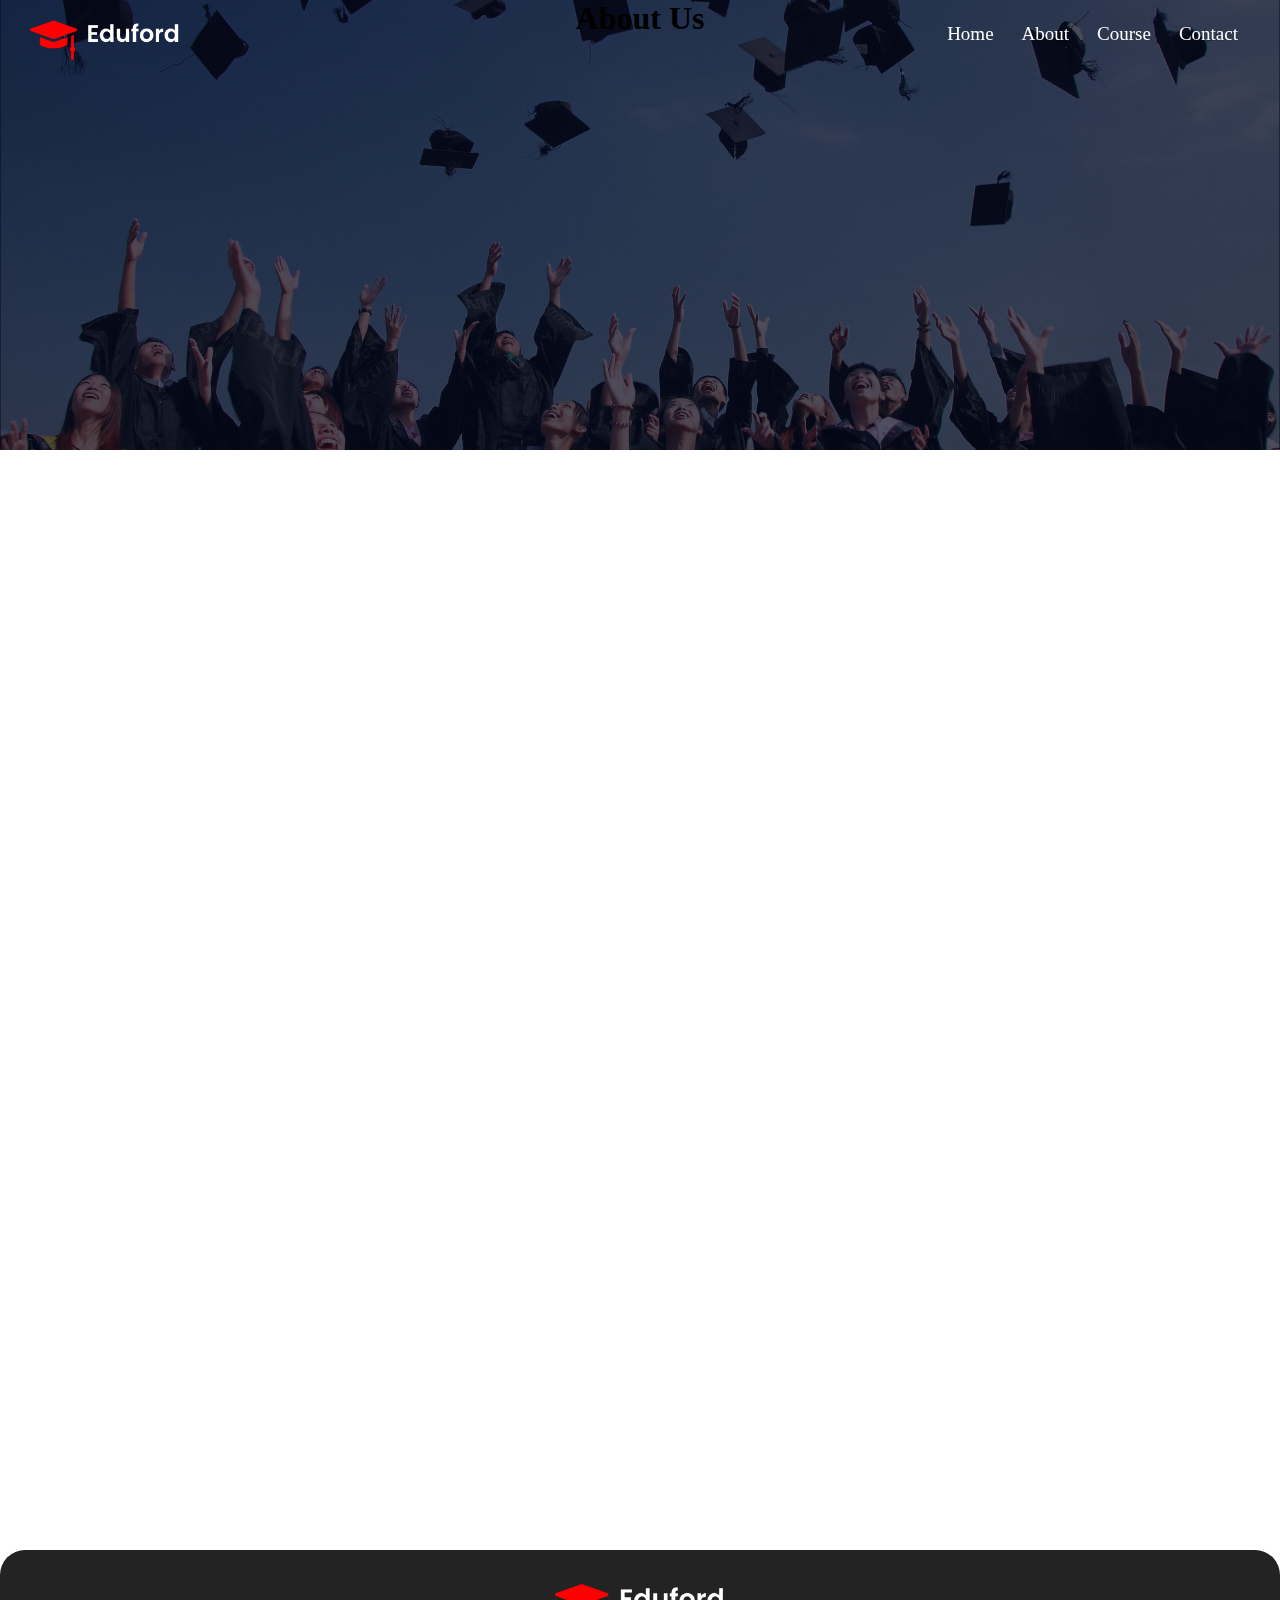
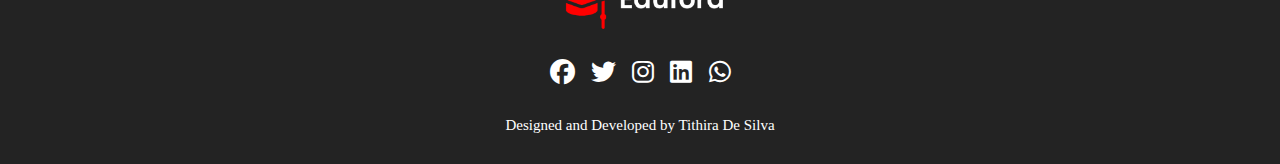
<file: aboutus.html>
<html lang="en">
<head>
    <meta charset="UTF-8">
    <meta name="viewport" content="width=device-width, initial-scale=1.0">
    <link rel="stylesheet" href="about-us-style.css">
    <link rel="stylesheet" href="https://stackpath.bootstrapcdn.com/font-awesome/4.7.0/css/font-awesome.min.css">
    <link rel="stylesheet" href="https://cdnjs.cloudflare.com/ajax/libs/font-awesome/6.4.0/css/all.min.css">
    <title>University Website Design</title>
</head>
<body>
    <section class="header">   
        <nav>
            <a href="index.html"><img src="images/logo.png" class="logo"></a>
            <div class="nav-links" id="navLinks">
                <i id="nav-close" class="fa fa-times" onclick="hideMenu()"></i>
                <ul>
                    <li><a href="index.html">Home</a></li>
                    <li><a href="aboutus.html">About</a></li>
                    <li><a href="courses.html">Course</a></li>
                    <li><a href="contact.html">Contact</a></li>
                </ul>
            </div>
            <i id="nav-barbars" class="fa fa-bars" onclick="showMenu()"></i>
        </nav>
        <div class="text-box">
            <h1>About Us</h1>
        </div>
    </section>

    <section class="content">

    </section>
    <section class="footer">
        <a href="index.html"><img src="images/logo.png" class="logo-footer"></a>
        <div class="icons-footer">
            <a href="https://www.facebook.com" target="_blank">
                <i class="fa-brands fa-facebook"></i>
            </a>
            <a href="https://www.facebook.com" target="_blank">
                <i class="fa-brands fa-twitter"></i>
            </a>
            <a href="https://www.instagram.com" target="_blank">
                <i class="fa-brands fa-instagram"></i>
            </a>
            <a href="https://www.linkedin.com" target="_blank">
                <i class="fa-brands fa-linkedin"></i>
            </a>
            <a href="https://www.facebook.com" target="_blank">
                <i class="fa-brands fa-whatsapp"></i>
            </a>
        </div>          
        <h4 class="footer-text">Designed and Developed by <a class="footer-link" href="https://www.tithiradesilva.com" target="_blank">Tithira De Silva</a></h4>
    </section>


    <script>
        window.addEventListener("scroll", function() {
            var nav = document.querySelector("nav");
            nav.classList.toggle("scrolling-nav", window.scrollY > 0);
        });

        var navLinks = document.getElementById("navLinks");

        function showMenu() {
            navLinks.style.right = "0";
        }

        function hideMenu() {
            navLinks.style.right = "-200px";
        }
    </script>
</body>
</html>
</file>
<file: about-us-style.css>
*{
    margin: 0px;
    padding: 0px;
    font-family: 'Circular Std';
}

.header {
    position: relative;
    min-height: 100vh;
    width: 100%;
    overflow: hidden;
}

nav {
    display: flex;
    padding: 0 0px;
    padding-top: 17px;
    padding-bottom: 15px;
    padding-right: 30px;
    justify-content: space-between;
    align-items: center;
    background-color: none;
    position: fixed;
    width: 100%;
    top: 0;
    z-index: 1000;
    transition: background-color 0.3s, padding 0.3s;
}

nav.scrolling-nav {
    background-color: white;
    box-shadow: 0 2px 5px rgba(0, 0, 0, 0.1);
}

nav.scrolling-nav a,
nav.scrolling-nav .nav-links ul li a {
    color: black;
    transition: color 0.3s;
}

nav img {
    width: 150px;
    margin-left: 30px;
}

.nav-links {
    flex: 1;
    text-align: right;
    margin-right: 30px;
}

.nav-links ul li {
    list-style: none;
    display: inline-block;
    padding: 0 12px;
    position: relative;
}

.nav-links ul li a {
    text-decoration: none;
    color: white;
    font-size: 19px;
    transition: color 0.3s;
}

.nav-links ul li a:after {
    content: "";
    width: 0;
    height: 2px;
    background: red;
    display: block;
    margin: auto;
    transition: width 0.2s;
    margin-top: 7px;
}

.nav-links ul li a:hover:after {
    width: 90%;
}

.hero-btn:hover {
    transform: scale(1);
    border: 1px solid #f44336;
    background: #f44336;
}

nav .fa {
    display: none;
}

@media (max-width: 700px) {

    .nav-links ul li {
        display: block;
        margin-bottom: 10px;
    }

    .nav-links ul li a {
        color: black;
        font-weight: 500;
    }

    .nav-links {
        position: absolute;
        background-color: #ffffff;
        height: 100vh;
        width: 200px;
        top: 0;
        right: -200px;
        text-align: left;
        z-index: 2;
        transition: right 0.3s;
    }

    nav .fa {
        display: block;
        color: white;
        font-size: 19px;
        cursor: pointer;
        margin-right: 30px;
    }

    nav.scrolling-nav .fa {
        color: rgb(255, 255, 255);
    }

    nav.scrolling-nav a,
    nav.scrolling-nav .nav-links ul li a {
    color: rgb(0, 0, 0);
    font-weight: 500;
    transition: color 0.3s;
    }

    nav.scrolling-nav .fa {
        color: black;
    }

    #nav-close {
        margin: 20px;
        margin-top: 30px;
        font-size: 25px;
        color: rgb(0, 0, 0);
    }

    .nav-links ul {
        padding: 30px;
        padding-left: 13px;
    }

}

.header {
    width:100%;
    min-height:50vh;
    background-image: linear-gradient(rgba(4,9,30,0.7),rgba(4,9,30,0.7)),url(images/background.jpg);
    background-position: center;
    background-size: cover;
    position:relative;
    text-align: center;
}

.content{
    padding-top: 1100px;
}

.footer {
    background-color: rgb(35, 35, 35);
    text-align: center;
    padding-top: 30px;
    padding-bottom: 30px;
    border-radius: 25px 25px 0px 0px;
}

.logo-footer {
    margin-bottom: 30px;
    width: 170px;
}

.icons-footer {
    color: white;
    font-size: 25px;
}

.icons-footer a {
    text-decoration: none;
    margin-right: 10px;
}

.icons-footer i:hover {
    color: red;
}

.icons-footer a:last-child {
    margin-right: 0;
}

.icons-footer i {
    color: white;
    text-decoration: none;
    transition: 0.3s;
}

.footer-text {
    color: white;
    font-size: 15px;
    font-weight: 450;
    margin-top: 30px;
}

.footer-link {
    text-decoration: none;
    color: white;
}
</file>
